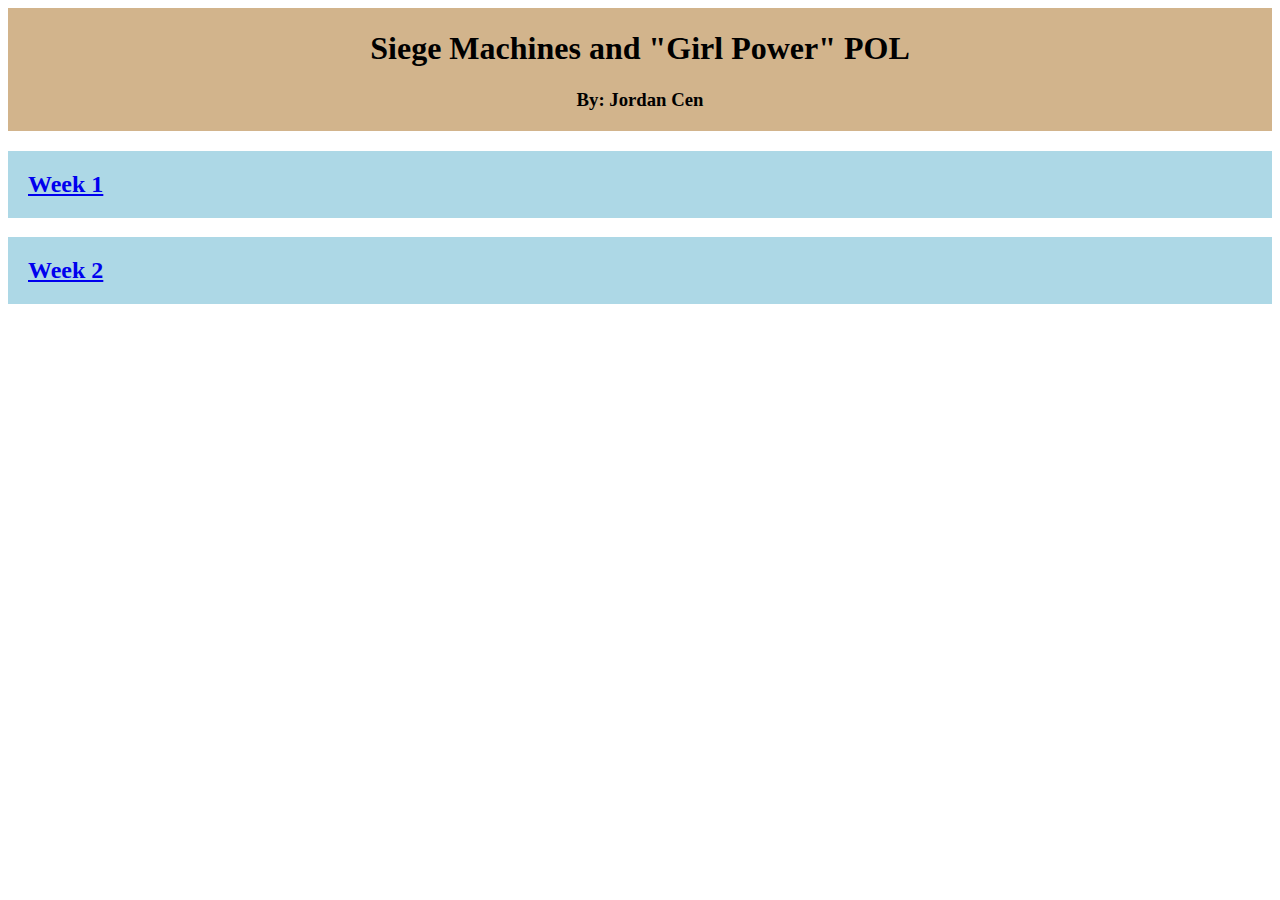
<file: index.html>
<!DOCTYPE html>
<html>
    <head>
        <link rel="stylesheet" type="text/css" href="styles/main.css" />
   
    </head>
    <body>
<div id="TitleHeader">        
<h1 >Siege Machines and "Girl Power" POL</h1>
        <h3> By: Jordan Cen</h3>
</div>      
        <h2 class="Weeks"><a href="subpage/week1.html">Week 1</a></h2>
    
        <h2 class="Weeks"><a href="subpage/week2.html">Week 2</a></h2>
   </body>
</html>
</file>
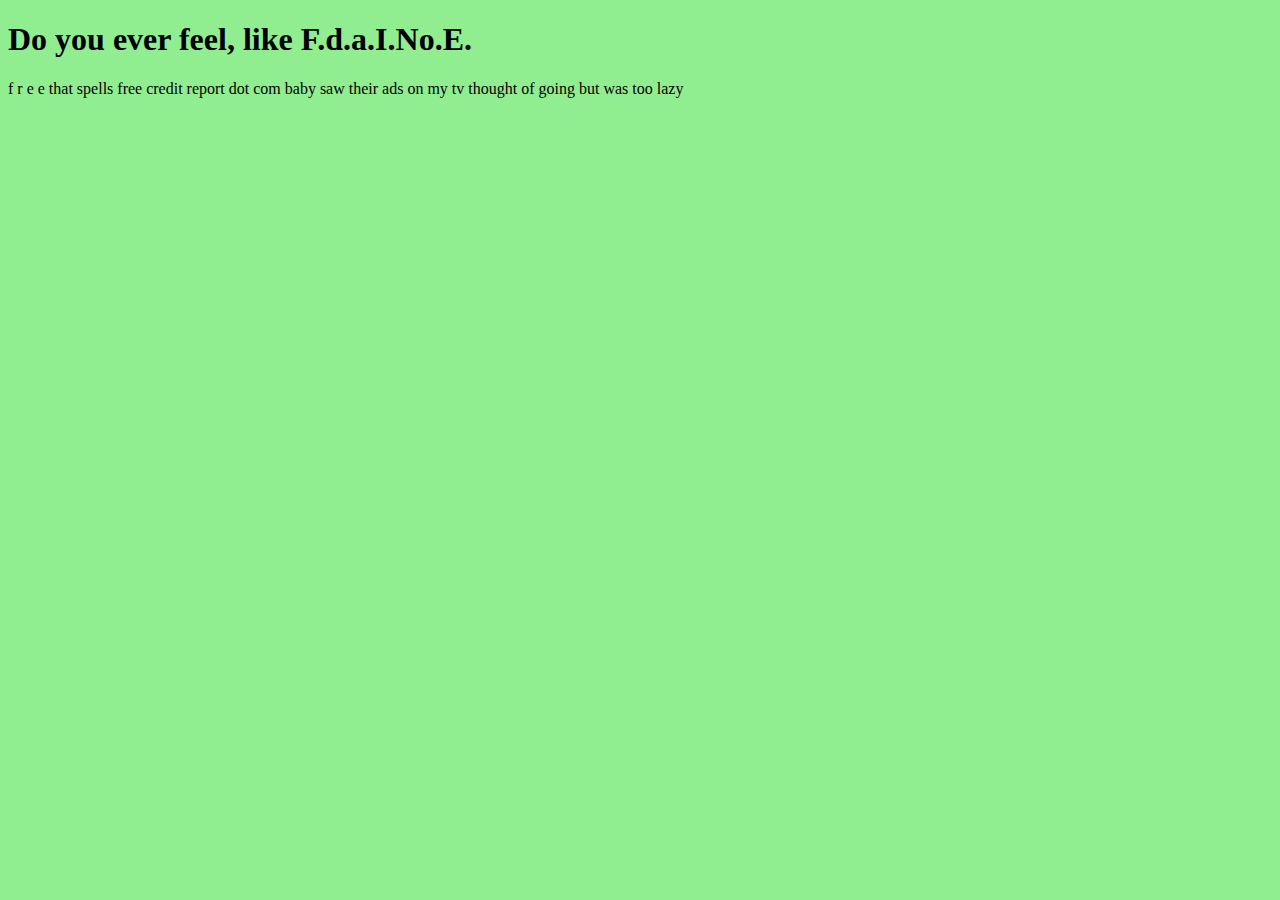
<file: BestWebNA.html>
<!DOCTYPE html>
<html>
    <head>
        <meta charset="utf8" />
        <title></title>
    </head>
    <style>
        body {background-color: lightgreen}
        h1 {}
    </style>
    <body>
        
<h1>Do you ever feel, like F.d.a.I.No.E.</h1>
        <p>
            f r e e that spells free credit report dot com baby saw their ads on my tv thought of going but was too lazy
        </p>
        
    </body>
</html>
</file>
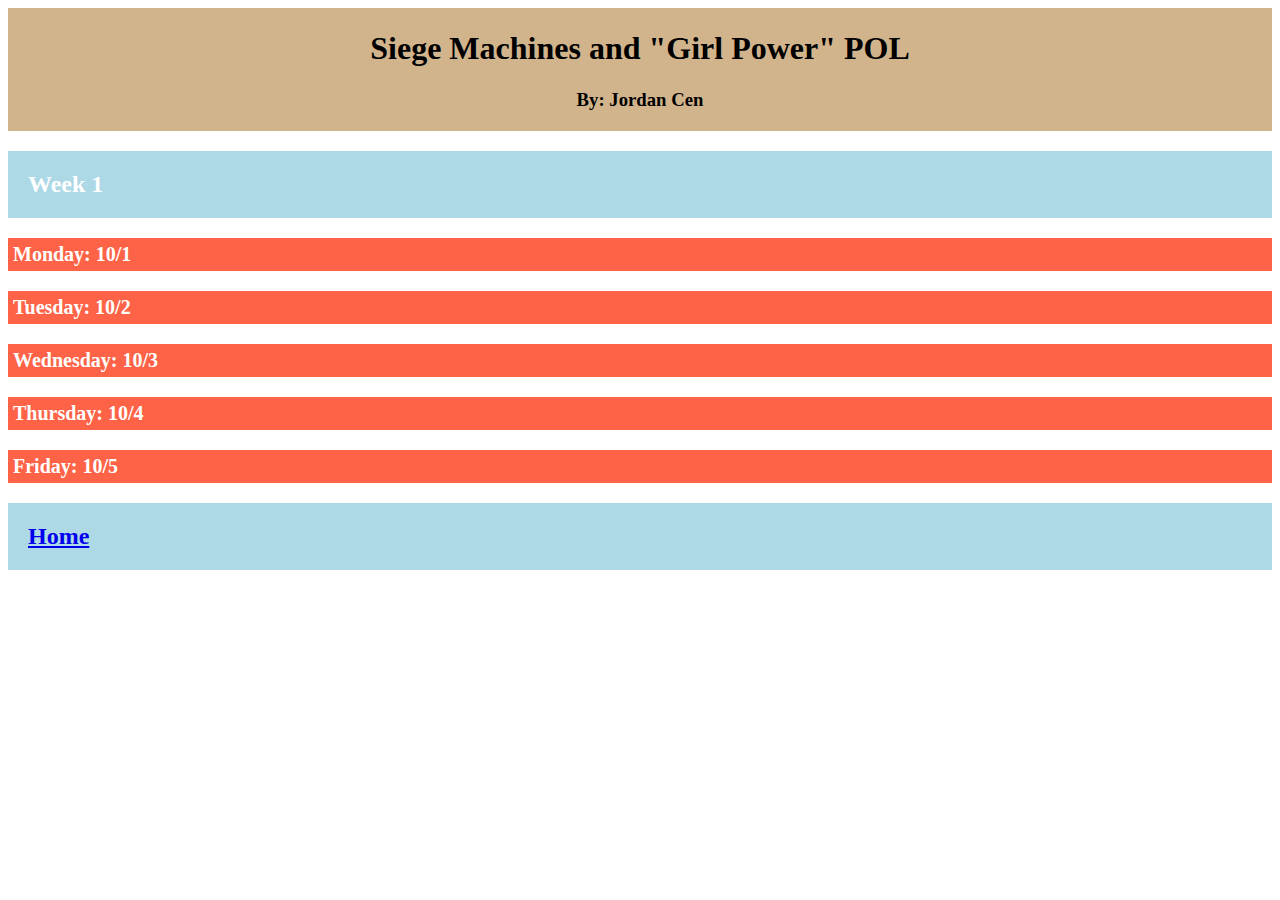
<file: subpage/week1.html>
<!DOCTYPE html>
<html>
    <head>
        <meta charset="utf8" />
        <title></title>
        <link rel="stylesheet" type="text/css" href="../styles/main.css" />
   
    </head>
    <body>
<div id="TitleHeader">        
<h1 >Siege Machines and "Girl Power" POL</h1>
        <h3> By: Jordan Cen</h3>
</div>
        <h2 class="Weeks">Week 1</h2>    
        <p class="Days"><b>Monday: 10/1</b></p>
        <p></p>
        <p class="Days"><b>Tuesday: 10/2</b></p>
        <p></p>
        <p class="Days"><b>Wednesday: 10/3</b></p>
        <p></p>
        <p class="Days"><b>Thursday: 10/4</b></p>
        <p></p>
        <p class="Days"><b>Friday: 10/5</b></p>
<h2 class="Weeks"><a href="../index.html">Home</a></h2>
        
    </body>
</html>
</file>
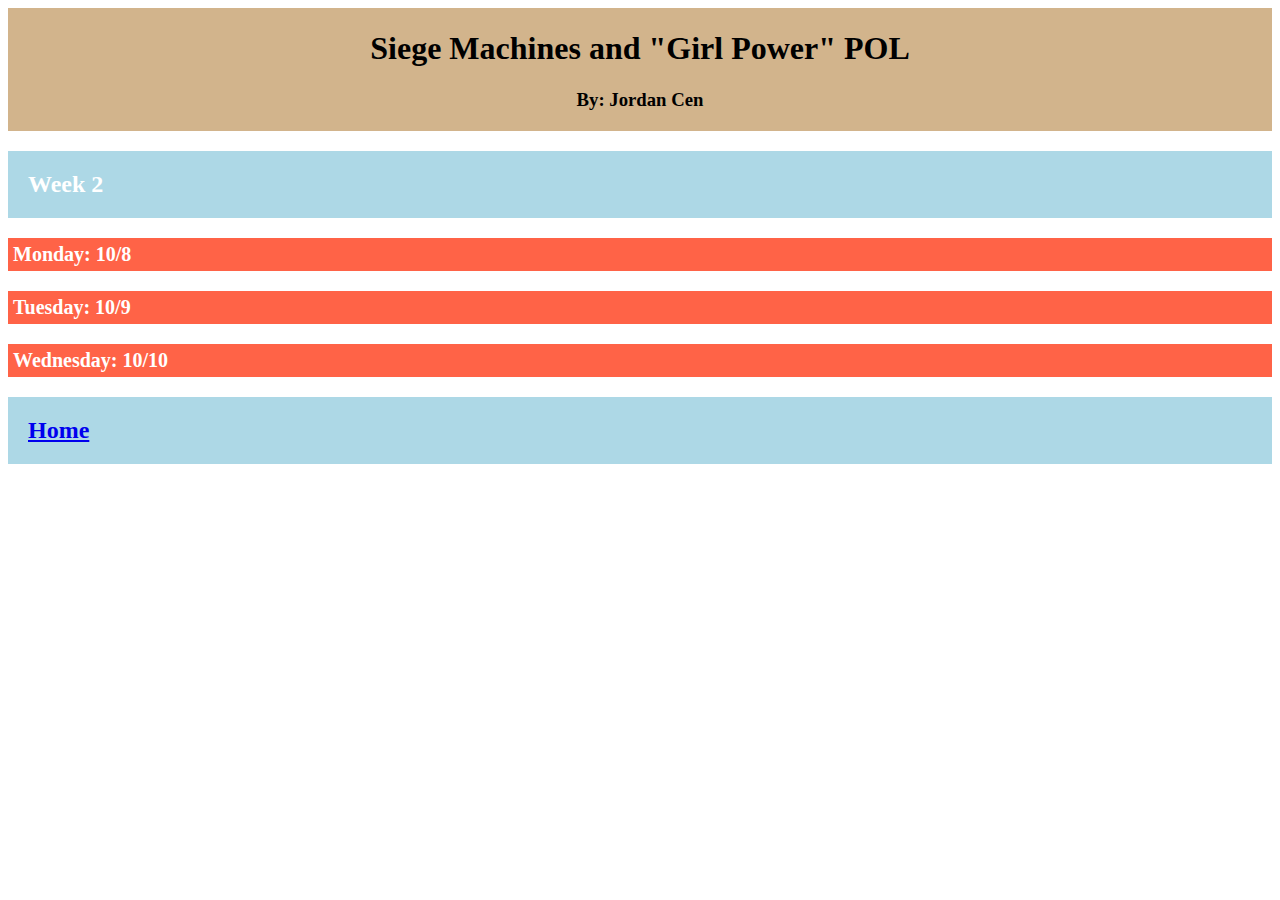
<file: subpage/week2.html>
<!DOCTYPE html>
<html>
    <head>
        <meta charset="utf8" />
        <title></title>
        <link rel="stylesheet" type="text/css" href="../styles/main.css" />
   
    </head>
    <body>
<div id="TitleHeader">        
<h1 >Siege Machines and "Girl Power" POL</h1>
        <h3> By: Jordan Cen</h3>
</div>
<h2 class="Weeks">Week 2</h2>
        <p class="Days"><b>Monday: 10/8</b></p>
        <p></p>
        <p class="Days"><b>Tuesday: 10/9</b></p>
        <p></p>
        <p class="Days"><b>Wednesday: 10/10</b></p>
        <p></p>
         <h2 class="Weeks"><a href="../index.html">Home</a></h2>
        
    </body>
</html>
</file>
<file: styles/main.css>
.Days {background-color: tomato;
    color: white;
    padding: 5px;}
.Weeks {background-color: lightblue;
        color: white;
        padding: 20px}
        div {color: black;
        	 text-align: center;}
        body {background-image: url("https://images.freecreatives.com/wp-content/uploads/2015/10/free-lined-paper-texture.jpg");
              background-repeat: repeat-y; }
        p {color: black;
           font-size: 20px}
    #TitleHeader {
    background-color: tan;
    color: black;
    padding: 1px;
    text-align: center;}
</file>
